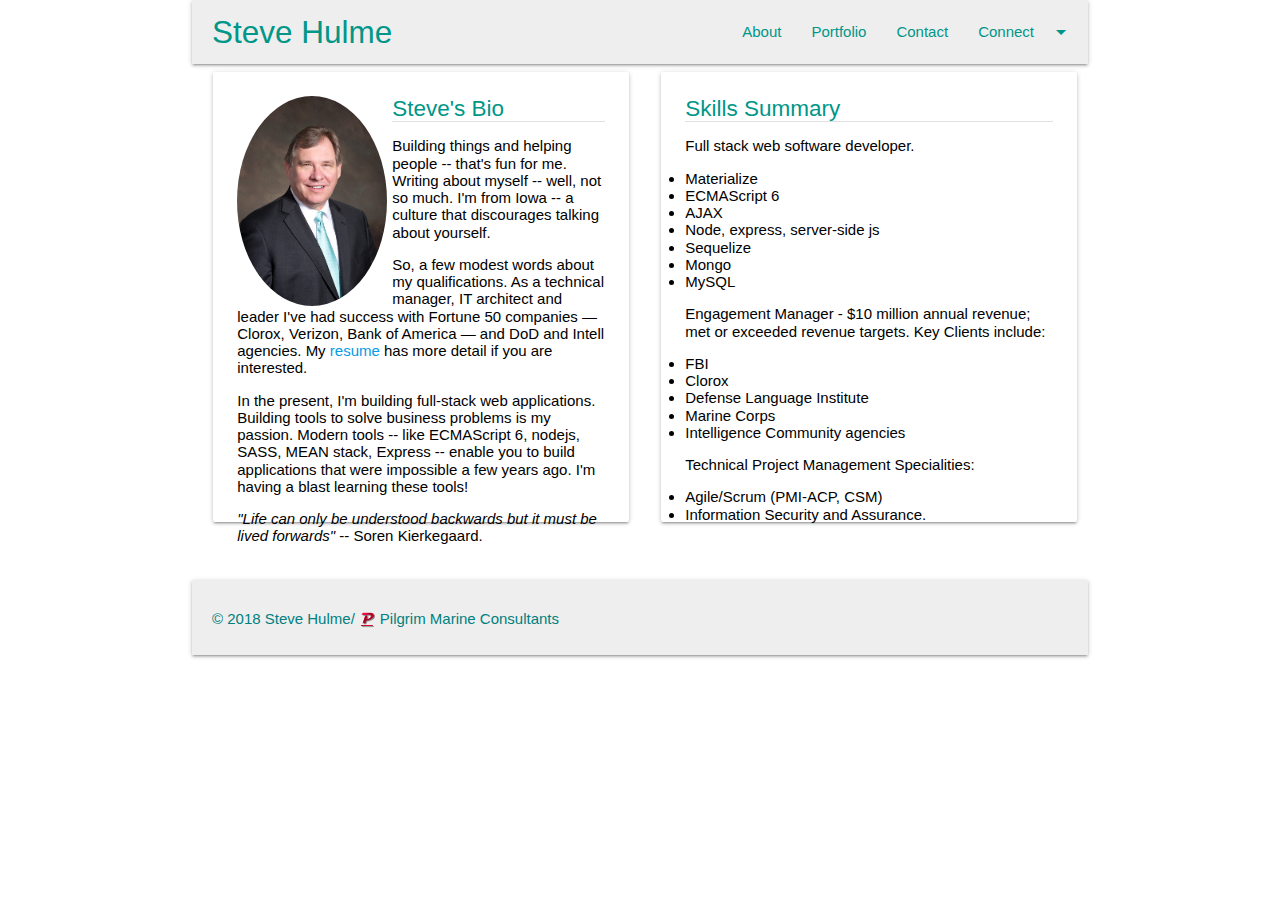
<file: index.html>
<!DOCTYPE html>
<html lang="en-us">

<head>

  <meta charset="UTF-8">
  

  <title>Steve Hulme's Portfolio</title>
  
 
  <!--Import Google Icon Font-->
  <link href="https://fonts.googleapis.com/icon?family=Material+Icons" rel="stylesheet"/>
  <!--Import local compilation of materialize.css (v 1.1.0-alpha.1)-->
  <link type="text/css" rel="stylesheet" href="css/materialize.css"  media="screen,projection"/>
  <!--Import SHH Portfolio css-->
  <link type="text/css" rel="stylesheet" href="css/shh-materialize.css"  media="screen,projection"/>

  <!--Let browser know website is optimized for mobile-->
  <meta name="viewport" content="width=device-width, initial-scale=1.0"/>

</head>

<body>

    <header> <!-- Portfolio Header  for SHH Materialize Portfolio-->
    <div class="container">
      <!-- Dropdown Structure for horizontal navbar menu-->
      <ul id="connectDropdown1" class="dropdown-content">
        <li><a href="https://github.com/shulme801" target="_blank"><img src="images/github_square-114px.png" alt="github_img" class="dropdownImg"><span class="dropdownTxt teal-text">GitHub</span></a></li>
        <li class="divider"></li>
        <li><a href="http://linkedin.com/in/shulme801" target="_blank"><img src="images/linkedin_square_color-114px.png" alt="linkedin_img" class="dropdownImg"><span class="dropdownTxt teal-text">LinkedIn</span></a></li>
        <li class="divider"></li>
        <li><a href="https://stackoverflow.com/users/7875249/stephen-hulme" target="_blank"><img src="images/stackoverflow-114px.png" alt="stack_overflow_image" class="dropdownImg"><span class="dropdownTxt teal-text">StackOverflow</span></a></li>
      </ul> <!-- End Dropdown Structure for the horizontal navbar menu -- see below for the Dropdown Trigger -->

      <!-- Dropdown Structure for sidenav menu on small screens -->
      <ul id="connectDropdown2" class="dropdown-content">
        <li><a href="https://github.com/shulme801" target="_blank"><img src="images/github_square-114px.png" alt="github_img" class="dropdownImg"><span class="dropdownTxt teal-text">GitHub</span></a></li>
        <li class="divider"></li>
        <li><a href="http://linkedin.com/in/shulme801" target="_blank"><img src="images/linkedin_square_color-114px.png" alt="linkedin_img" class="dropdownImg"><span class="dropdownTxt teal-text">LinkedIn</span></a></li>
        <li class="divider"></li>
        <li><a href="https://stackoverflow.com/users/7875249/stephen-hulme" target="_blank"><img src="images/stackoverflow-114px.png" alt="stack_overflow_image" class="dropdownImg"><span class="dropdownTxt teal-text">StackOverflow</span></a></li>
      </ul> <!-- End Dropdown Structure for sidenave menu on small screens -- see below for the Dropdown Trigger-->

      <nav class="grey lighten-3">
        <div class="nav-wrapper grey lighten-3">
          <span class="brand-logo teal-text">Steve Hulme</span>
          <a href="#" data-target="mobile-demo" class="sidenav-trigger button-collapse"><i class="material-icons medium teal lighten-1 left">menu</i></a>
          <ul class="right hide-on-med-and-down">
            <li><a href="#"><span class="teal-text">About</span></a></li>
            <li><a href="portfolio.html"><span class="teal-text">Portfolio</span></a></li>
            <li><a href="contact.html"><span class="teal-text">Contact</span></a></li>
            <!-- The Dropdown Trigger follows -->
            <li><a class="dropdown-trigger teal-text" href="#!" data-target="connectDropdown1">Connect<i class="material-icons right">arrow_drop_down
                  </i>
                 </a>
            </li>
          </ul>
          <ul class="sidenav" id="mobile-demo">
            <li><a href="#"><span class="teal-text">About</span></a></li>
            <li><a href="portfolio.html"><span class="teal-text">Portfolio</span></a></li>
            <li><a href="contact.html"><span class="teal-text">Contact</span></a></li>
            <!-- Dropdown Trigger -->
            <li><a class="dropdown-trigger teal-text" href="#!" data-target="connectDropdown2">Connect<i class="material-icons right">arrow_drop_down
                  </i>
                 </a>
            </li>
          </ul>
        </div>
      </nav>
    </div>
  </header>

  <div class="container" id="mainContent">
    <div class="row">
      <div class="col s12 m6">
        <div class="portfolio-card-panel white teal-text darken-3 z-depth-1"> <!-- Bio Card starts here -->
              <div class="row"> <!-- sub-row to hold the picture and the bio text in two separate columns -->
                <div class="col s12">
                  <img src="images/Hulme.jpg" class="responsive-img circle left portfolio-card-image" alt="Steve Hulme Photo" height="150px" width="150px" />
                  <span class="portfolio-card-title">Steve's Bio</span>
                  <li class="divider"></li>
                  <span class="portfolio-card-text"> 
                    <p>Building things and helping people -- that's fun for me. Writing about myself -- well, not so much. I'm from Iowa -- a culture that discourages talking about yourself.</p>
                    <p>So, a few modest words about my qualifications. As a technical manager, IT architect and leader I've had success with Fortune 50 companies — Clorox, Verizon, Bank of America — and DoD and Intell agencies. My <a href="Docs/S_Hulme_Resume_Current.pdf">resume</a> has more detail if you are interested. </p>
                    <p>In the present, I'm building full-stack web applications. Building tools to solve business problems is my passion. Modern tools -- like ECMAScript 6, nodejs, SASS, MEAN stack, Express -- enable you to build applications that were impossible a few years ago. I'm having a blast learning these tools!</p>
                    <p></p>
                    <p><em>"Life can only be understood backwards but it must be lived forwards"</em> -- Soren Kierkegaard.</p>
                  </span>
                </div>
              </div> <!-- End of sub-row inside the portfolio-card-panel -->


        </div>  <!-- End the Bio Card -->
      </div> <!-- End the div that contains the Bio Card -->
    
      <div class="col s12 m6"> <!-- Div to hold the Skills Summary Card -->
        <div class="portfolio-card-panel white teal-text darken-3 z-depth-1"> <!-- Skills Summary Card itself starts here -->
          <div class="row">
            <div class="col s12">
              <span class="portfolio-card-title">Skills Summary</span>
              <li class="divider"></li>
              <span class="portfolio-card-text">
                <p>Full stack web software developer.
                      <li>Materialize</li>
                      <li>ECMAScript 6</li>
                      <li>AJAX</li>
                      <li>Node, express, server-side js</li>
                      <li>Sequelize</li>
                      <li>Mongo</li>
                      <li>MySQL</li>
                </p>
                <p>Engagement Manager - $10 million annual revenue; met or exceeded revenue targets. Key Clients include:
                    <li>FBI</li>
                    <li>Clorox</li>
                    <li>Defense Language Institute</li>
                    <li>Marine Corps</li>
                    <li>Intelligence Community agencies</li>
                <p>Technical Project Management Specialities:
                  <li>Agile/Scrum (PMI-ACP, CSM)</li>
                  <li>Information Security and Assurance.</li>
                </p>
              </span>
            </div>
          </div> <!-- End of sub-row within Skills Summary Card itself -->
        </div> <!-- End of Skills Summary Card itself -->
      </div> <!-- End of the Div to hold the Skills Summary Card -->

    </div> <!-- End main row in the mainContent container -->
  </div> <!-- End of the mainContent container --> 
               

  <!-- This is the responsive footer -->
  <footer class="container shh-footer z-depth-1">
    <div class="nav-wrapper">
          <div class="shh-footer-copyright">
         
            <span> © 2018  Steve Hulme/<img src="images/Pilgrim_Logo_grey_background_tiny.png" class="shh-footer-image">Pilgrim Marine Consultants</span>
            
            
          </div>
    </div>
  </footer>
  
  <!-- jQuery CDN -->
  <script src="https://ajax.googleapis.com/ajax/libs/jquery/1.11.3/jquery.min.js"></script>

  <!-- Minified Materialize Javascript -->
  <script type="text/JavaScript" src="js/materialize.min.js"></script>

  <!-- Portfolio-specific Javascript -->
  <script type="text/JavaScript" src="js/portfolio.js"></script>

</body>

</html>
</file>
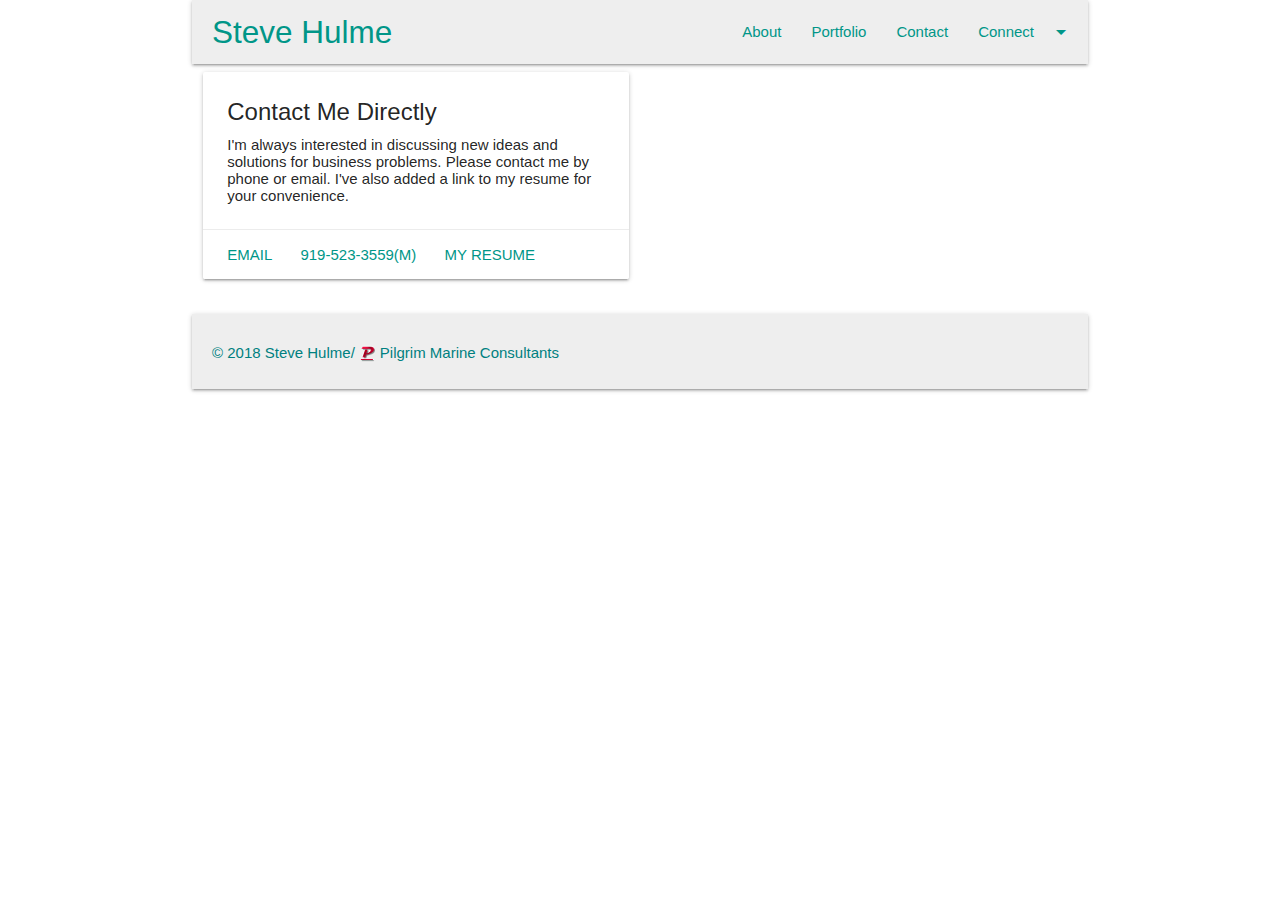
<file: contact.html>
<!DOCTYPE html>
<html lang="en-us">

<head>

  <meta charset="UTF-8">

  <title>Steve Hulme's Portfolio</title>
  
  <!--Import Google Icon Font-->
  <link href="https://fonts.googleapis.com/icon?family=Material+Icons" rel="stylesheet"/>
  <!--Import local compilation of materialize.css (v 1.1.0-alpha.1)-->
  <link type="text/css" rel="stylesheet" href="css/materialize.css"  media="screen,projection"/>
  <!--Import SHH Portfolio css-->
  <link type="text/css" rel="stylesheet" href="css/shh-materialize.css"  media="screen,projection"/>

  <!--Let browser know website is optimized for mobile-->
  <meta name="viewport" content="width=device-width, initial-scale=1.0"/>
  
</head>

<body>
  <header>
    <div class="container">
      <!-- Dropdown Structure for horizontal navbar menu-->
      <ul id="connectDropdown1" class="dropdown-content">
        <li><a href="https://github.com/shulme801" target="_blank"><img src="images/github_square-114px.png" alt="github_img" class="dropdownImg"><span class="dropdownTxt teal-text">GitHub</span></a></li>
        <li class="divider"></li>
        <li><a href="http://linkedin.com/in/shulme801" target="_blank"><img src="images/linkedin_square_color-114px.png" alt="linkedin_img" class="dropdownImg"><span class="dropdownTxt teal-text">LinkedIn</span></a></li>
        <li class="divider"></li>
        <li><a href="https://stackoverflow.com/users/7875249/stephen-hulme" target="_blank"><img src="images/stackoverflow-114px.png" alt="stack_overflow_image" class="dropdownImg"><span class="dropdownTxt teal-text">StackOverflow</span></a></li>
      </ul>
      <!-- Dropdown Structure for sidenav menu on small screens -->
      <ul id="connectDropdown2" class="dropdown-content">
        <li><a href="https://github.com/shulme801" target="_blank"><img src="images/github_square-114px.png" alt="github_img" class="dropdownImg"><span class="dropdownTxt teal-text">GitHub</span></a></li>
        <li class="divider"></li>
        <li><a href="http://linkedin.com/in/shulme801" target="_blank"><img src="images/linkedin_square_color-114px.png" alt="linkedin_img" class="dropdownImg"><span class="dropdownTxt teal-text">LinkedIn</span></a></li>
        <li class="divider"></li>
        <li><a href="https://stackoverflow.com/users/7875249/stephen-hulme" target="_blank"><img src="images/stackoverflow-114px.png" alt="stack_overflow_image" class="dropdownImg"><span class="dropdownTxt teal-text">StackOverflow</span></a></li>
      </ul>
      <nav class="grey lighten-3">
        <div class="nav-wrapper grey lighten-3">
          <span class="brand-logo teal-text">Steve Hulme</span>
          <a href="#" data-target="mobile-demo" class="sidenav-trigger button-collapse"><i class="material-icons medium teal lighten-1 left">menu</i></a>
          <ul class="right hide-on-med-and-down">
            <li><a href="index.html"><span class="teal-text">About</span></a></li>
            <li><a href="portfolio.html"><span class="teal-text">Portfolio</span></a></li>
            <li><a href="#"><span class="teal-text">Contact</span></a></li>
            <!-- Dropdown Trigger -->
            <li><a class="dropdown-trigger teal-text" href="#!" data-target="connectDropdown1">Connect<i class="material-icons right">arrow_drop_down
                  </i>
                 </a>
            </li>
          </ul>
          <ul class="sidenav" id="mobile-demo">
            <li><a href="index.html"><span class="teal-text">About</span></a></li>
            <li><a href="portfolio.html"><span class="teal-text">Portfolio</span></a></li>
            <li><a href="#"><span class="teal-text">Contact</span></a></li>
            <!-- Dropdown Trigger -->
            <li><a class="dropdown-trigger teal-text" href="#!" data-target="connectDropdown2">Connect<i class="material-icons right">arrow_drop_down
                  </i>
                 </a>
            </li>
          </ul>
          
        </div>
      </nav>
    </div>
  </header>

  <div class="container" id="mainContent">     

    <div class="row">
        <div class="col s12 m6">
          <div class="card">
            <div class="card-content">
              <span class="card-title">Contact Me Directly</span>
              <p>I'm always interested in discussing new ideas and solutions for business problems. Please contact me by phone or email. I've also added a link to my resume for your convenience.</p>
            </div>
            <div class="card-action">
              <a class="teal-text" href="mailto:shulme801@gmail.com">Email</a>
              <a class="teal-text" href="">919-523-3559(m)</a>
              <a class="teal-text" href="Docs/S_Hulme_Resume_Current.pdf">My Resume</a>
            </div>
          </div>
        </div>
      </div>
    </div> <!-- End of row -->

  </div> <!-- End Main Content Container -->
  
  <!-- This is the responsive footer -->
  <footer class="container shh-footer z-depth-1">
    <div class="nav-wrapper">
          <div class="shh-footer-copyright">
         
            <span> © 2018  Steve Hulme/<img src="images/Pilgrim_Logo_grey_background_tiny.png" class="shh-footer-image">Pilgrim Marine Consultants</span>
            
            
          </div>
    </div>
  </footer>

  <!-- jQuery CDN -->
  <script src="https://ajax.googleapis.com/ajax/libs/jquery/1.11.3/jquery.min.js"></script>

  <!-- Minified Materialize Javascript -->
  <script type="text/JavaScript" src="js/materialize.min.js"></script>

  <!-- Portfolio-specific Javascript -->
  <script type="text/JavaScript" src="js/portfolio.js"></script>
  
</body>

</html>
</file>
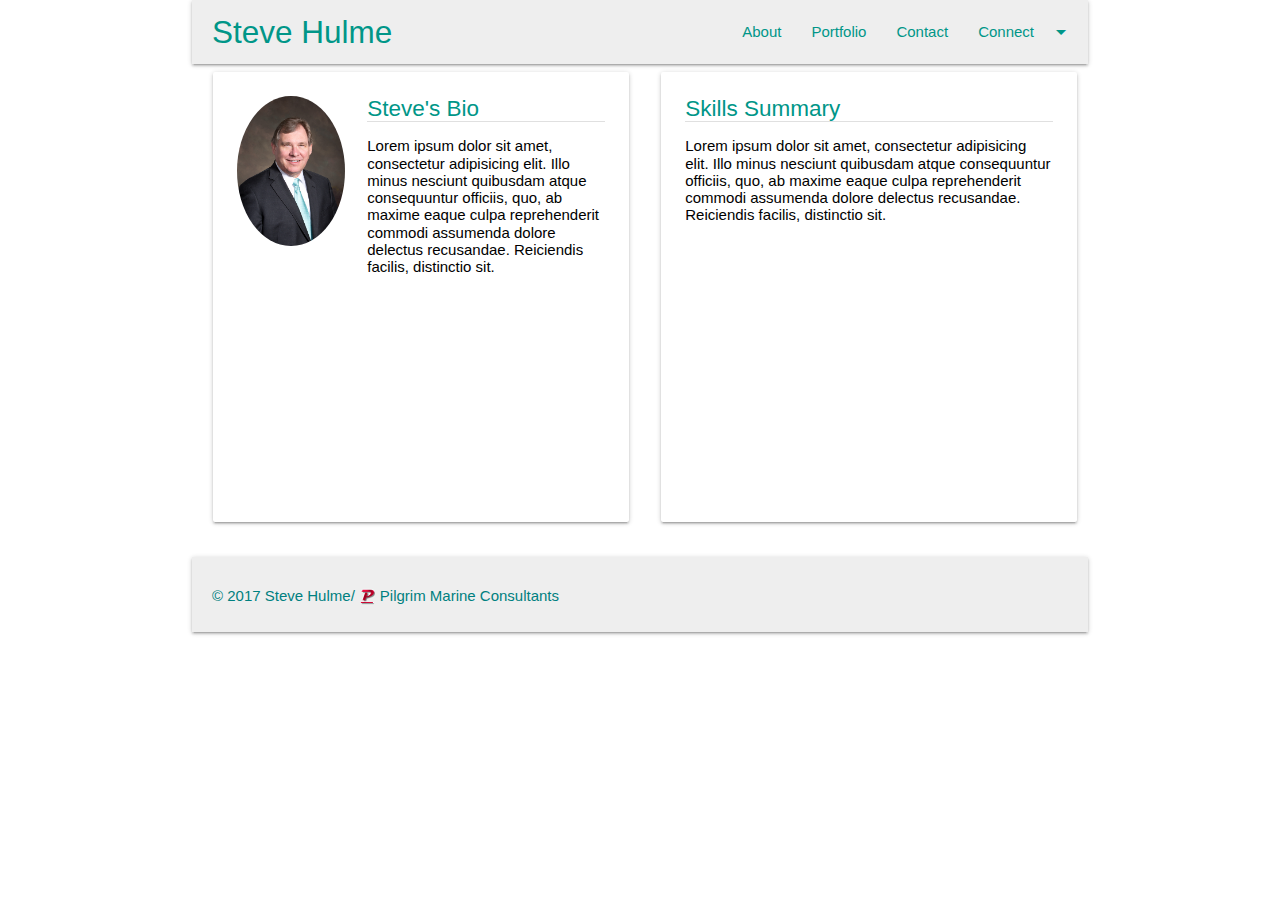
<file: index-nowrap.html>
<!DOCTYPE html>
<html lang="en-us">

<head>

  <meta charset="UTF-8">
  

  <title>Steve Hulme's Portfolio</title>
  
 
  <!--Import Google Icon Font-->
  <link href="https://fonts.googleapis.com/icon?family=Material+Icons" rel="stylesheet"/>
  <!--Import local compilation of materialize.css (v 1.1.0-alpha.1)-->
  <link type="text/css" rel="stylesheet" href="css/materialize.css"  media="screen,projection"/>
  <!--Import SHH Portfolio css-->
  <link type="text/css" rel="stylesheet" href="css/shh-materialize.css"  media="screen,projection"/>

  <!--Let browser know website is optimized for mobile-->
  <meta name="viewport" content="width=device-width, initial-scale=1.0"/>

</head>

<body>

    <header> <!-- Portfolio Header  for SHH Materialize Portfolio-->
    <div class="container">
      <!-- Dropdown Structure for horizontal navbar menu-->
      <ul id="connectDropdown1" class="dropdown-content">
        <li><a href="https://github.com/shulme801" target="_blank"><img src="images/github_square-114px.png" alt="github_img" class="dropdownImg"><span class="dropdownTxt teal-text">GitHub</span></a></li>
        <li class="divider"></li>
        <li><a href="http://linkedin.com/in/shulme801" target="_blank"><img src="images/linkedin_square_color-114px.png" alt="linkedin_img" class="dropdownImg"><span class="dropdownTxt teal-text">LinkedIn</span></a></li>
        <li class="divider"></li>
        <li><a href="https://stackoverflow.com/users/7875249/stephen-hulme" target="_blank"><img src="images/stackoverflow-114px.png" alt="stack_overflow_image" class="dropdownImg"><span class="dropdownTxt teal-text">StackOverflow</span></a></li>
      </ul> <!-- End Dropdown Structure for the horizontal navbar menu -- see below for the Dropdown Trigger -->

      <!-- Dropdown Structure for sidenav menu on small screens -->
      <ul id="connectDropdown2" class="dropdown-content">
        <li><a href="https://github.com/shulme801" target="_blank"><img src="images/github_square-114px.png" alt="github_img" class="dropdownImg"><span class="dropdownTxt teal-text">GitHub</span></a></li>
        <li class="divider"></li>
        <li><a href="http://linkedin.com/in/shulme801" target="_blank"><img src="images/linkedin_square_color-114px.png" alt="linkedin_img" class="dropdownImg"><span class="dropdownTxt teal-text">LinkedIn</span></a></li>
        <li class="divider"></li>
        <li><a href="https://stackoverflow.com/users/7875249/stephen-hulme" target="_blank"><img src="images/stackoverflow-114px.png" alt="stack_overflow_image" class="dropdownImg"><span class="dropdownTxt teal-text">StackOverflow</span></a></li>
      </ul> <!-- End Dropdown Structure for sidenave menu on small screens -- see below for the Dropdown Trigger-->

      <nav class="grey lighten-3">
        <div class="nav-wrapper grey lighten-3">
          <span class="brand-logo teal-text">Steve Hulme</span>
          <a href="#" data-target="mobile-demo" class="sidenav-trigger button-collapse"><i class="material-icons medium teal lighten-1 left">menu</i></a>
          <ul class="right hide-on-med-and-down">
            <li><a href="#"><span class="teal-text">About</span></a></li>
            <li><a href="portfolio.html"><span class="teal-text">Portfolio</span></a></li>
            <li><a href="contact.html"><span class="teal-text">Contact</span></a></li>
            <!-- The Dropdown Trigger follows -->
            <li><a class="dropdown-trigger teal-text" href="#!" data-target="connectDropdown1">Connect<i class="material-icons right">arrow_drop_down
                  </i>
                 </a>
            </li>
          </ul>
          <ul class="sidenav" id="mobile-demo">
            <li><a href="#"><span class="teal-text">About</span></a></li>
            <li><a href="portfolio.html"><span class="teal-text">Portfolio</span></a></li>
            <li><a href="contact.html"><span class="teal-text">Contact</span></a></li>
            <!-- Dropdown Trigger -->
            <li><a class="dropdown-trigger teal-text" href="#!" data-target="connectDropdown2">Connect<i class="material-icons right">arrow_drop_down
                  </i>
                 </a>
            </li>
          </ul>
        </div>
      </nav>
    </div>
  </header>

  <div class="container" id="mainContent">
    <div class="row">
      <div class="col s12 m6">
        <div class="portfolio-card-panel white teal-text darken-3 z-depth-1"> <!-- Bio Card starts here -->
      
              <div class="row"> <!-- sub-row to hold the picture and the bio text in two separate columns -->
                <div class="col s4">
                  <img src="images/Hulme.jpg" class="responsive-img circle" alt="Steve Hulme Photo" height="150px" width="150px" />
                </div> <!-- end first col (containing the image of Steve Hulme) in the Bio card -->
                <div class="col s8">
                  <span class="portfolio-card-title">Steve's Bio</span>
                  <li class="divider"></li>
                  <span class="portfolio-card-text"> 
                    <p>Lorem ipsum dolor sit amet, consectetur adipisicing elit. Illo minus nesciunt quibusdam atque consequuntur officiis, quo, ab maxime eaque culpa reprehenderit commodi assumenda dolore delectus recusandae. Reiciendis facilis, distinctio sit.</p>
                  </span>
                </div>
              </div> <!-- End of sub-row inside the portfolio-card-panel -->


        </div>  <!-- End the Bio Card -->
      </div> <!-- End the div that contains the Bio Card -->
    
      <div class="col s12 m6"> <!-- Div to hold the Skills Summary Card -->
        <div class="portfolio-card-panel white teal-text darken-3 z-depth-1"> <!-- Skills Summary Card itself starts here -->
          <div class="row">
            <div class="col s12">
              <span class="portfolio-card-title">Skills Summary</span>
              <li class="divider"></li>
              <span class="portfolio-card-text">
                <p>Lorem ipsum dolor sit amet, consectetur adipisicing elit. Illo minus nesciunt quibusdam atque consequuntur officiis, quo, ab maxime eaque culpa reprehenderit commodi assumenda dolore delectus recusandae. Reiciendis facilis, distinctio sit.</p>
              </span>
            </div>
          </div> <!-- End of sub-row within Skills Summary Card itself -->
        </div> <!-- End of Skills Summary Card itself -->
      </div> <!-- End of the Div to hold the Skills Summary Card -->

    </div> <!-- End main row in the mainContent container -->
  </div> <!-- End of the mainContent container --> 
               

  <!-- This is the responsive footer -->
  <footer class="container shh-footer z-depth-1">
    <div class="nav-wrapper">
          <div class="shh-footer-copyright">
         
            <span> © 2017  Steve Hulme/<img src="images/Pilgrim_Logo_grey_background_tiny.png" class="shh-footer-image">Pilgrim Marine Consultants</span>
            
            
          </div>
    </div>
  </footer>
  
  <!-- jQuery CDN -->
  <script src="https://ajax.googleapis.com/ajax/libs/jquery/1.11.3/jquery.min.js"></script>

  <!-- Minified Materialize Javascript -->
  <script type="text/JavaScript" src="js/materialize.min.js"></script>

  <!-- Portfolio-specific Javascript -->
  <script type="text/JavaScript" src="js/portfolio.js"></script>

</body>

</html>
</file>
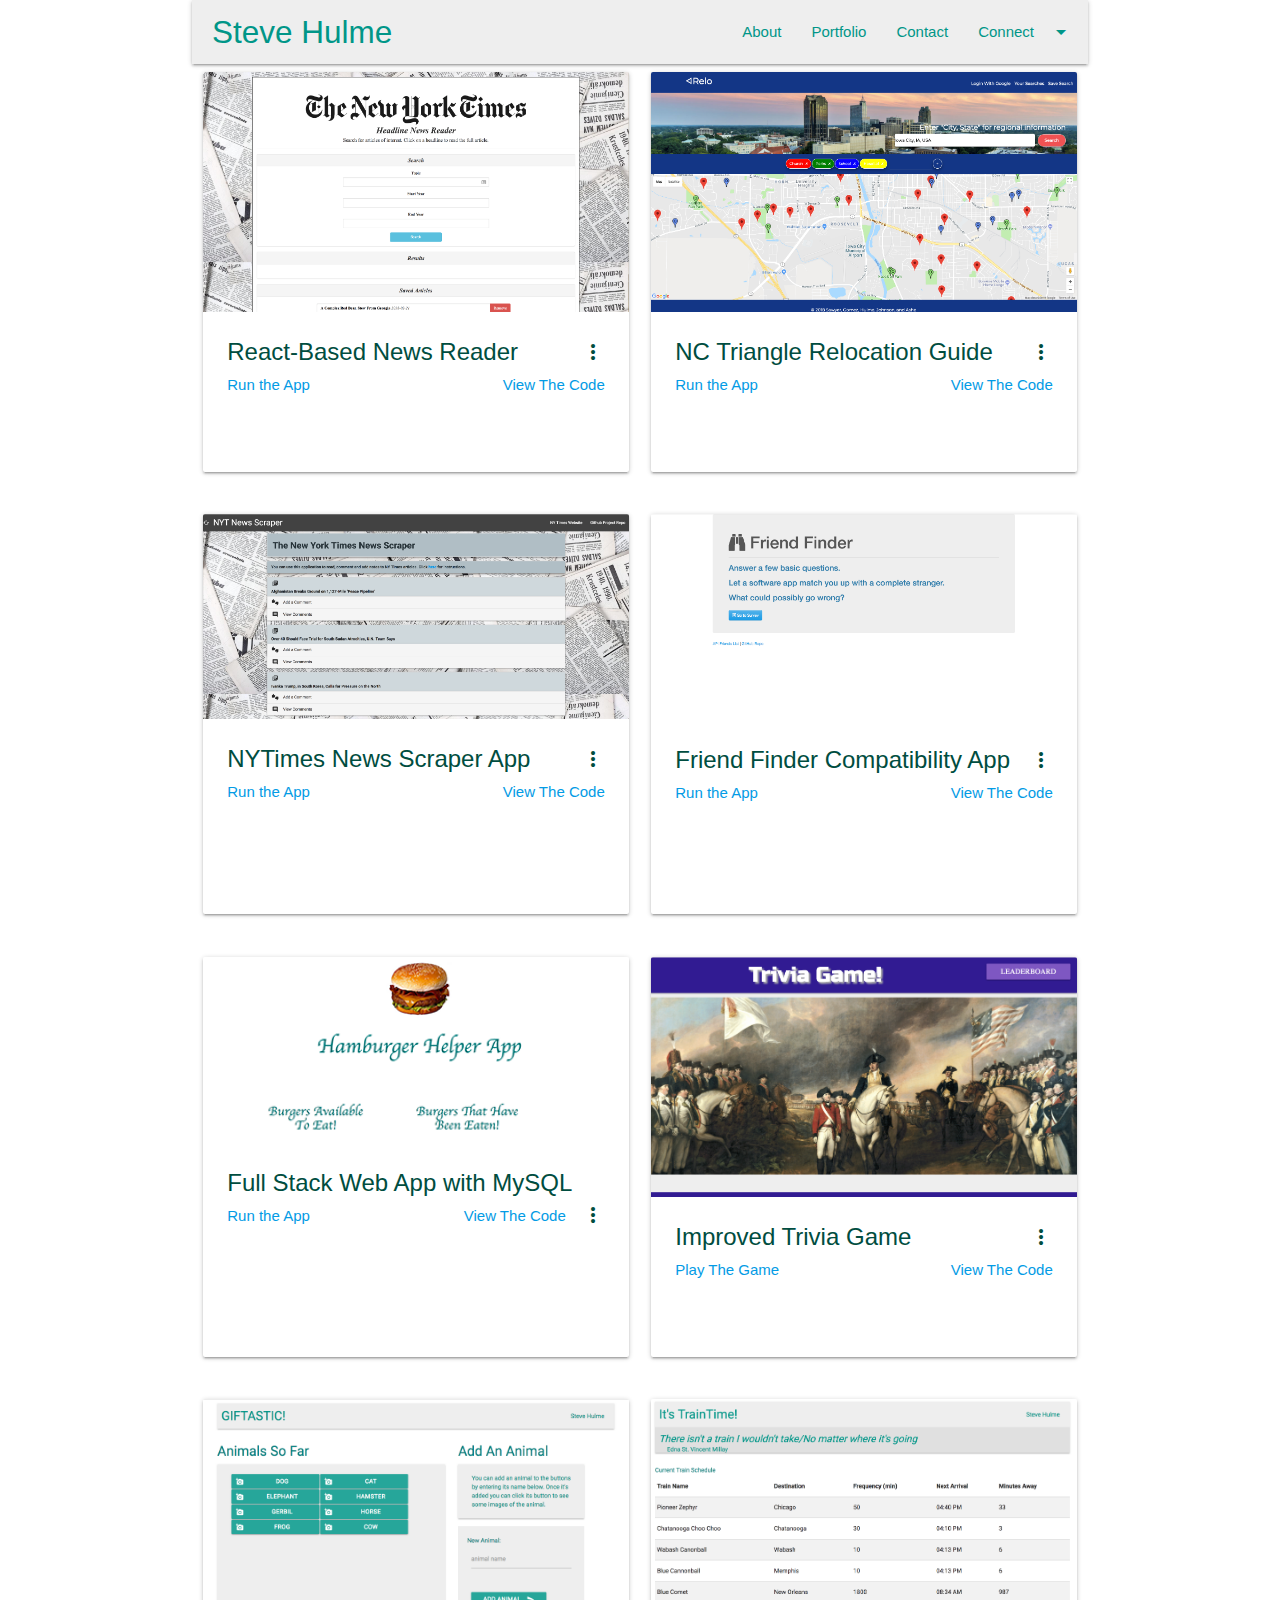
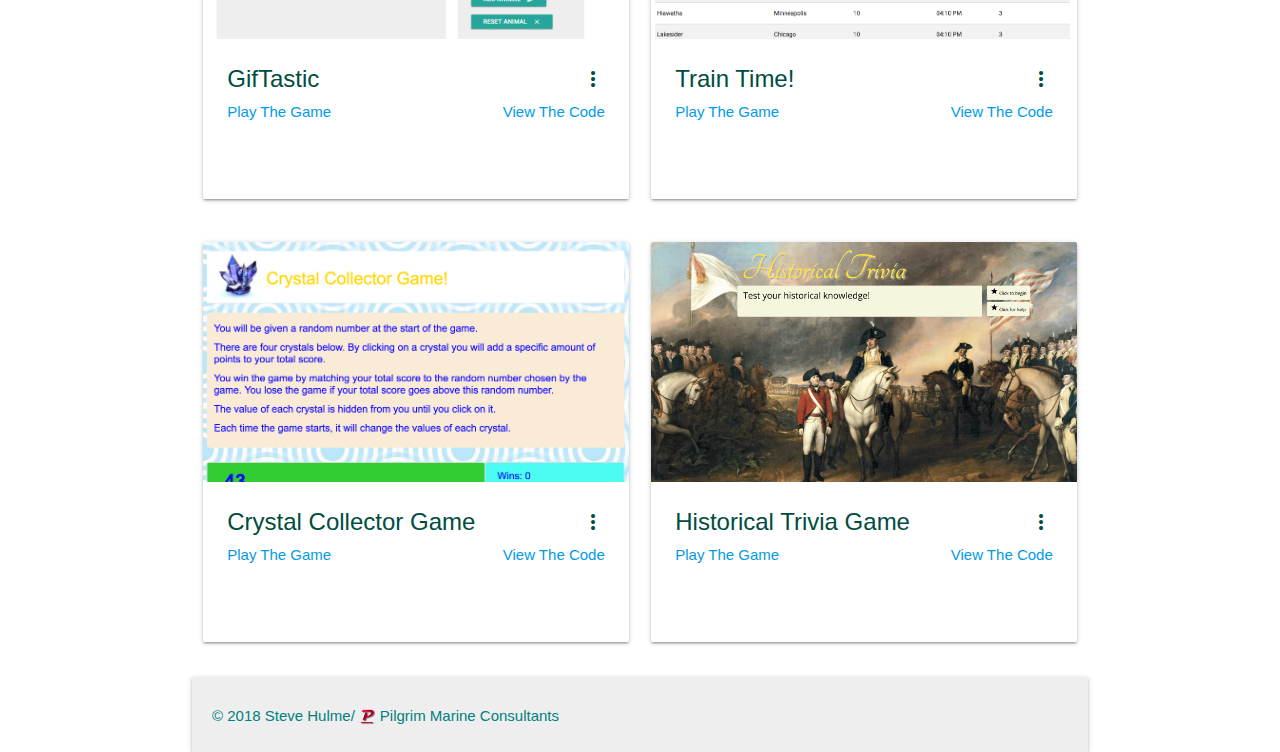
<file: portfolio.html>
<!DOCTYPE html>
<html lang="en-us">

<head>
  <meta charset="UTF-8">

  <title>Steve Hulme's Portfolio</title>
  
  <!--Import Google Icon Font-->
  <link href="https://fonts.googleapis.com/icon?family=Material+Icons" rel="stylesheet"/>
  <!--Import local compilation of materialize.css (v 1.1.0-alpha.1)-->
  <link type="text/css" rel="stylesheet" href="css/materialize.css"  media="screen,projection"/>
  <!--Import SHH Portfolio css-->
  <link type="text/css" rel="stylesheet" href="css/shh-materialize.css"  media="screen,projection"/>

  <!--Let browser know website is optimized for mobile-->
  <meta name="viewport" content="width=device-width, initial-scale=1.0"/>
  

</head>

<body>
  
  <header>
    <div class="container">
      <!-- Dropdown Structure for horizontal navbar menu-->
      <ul id="connectDropdown1" class="dropdown-content">
        <li><a href="https://github.com/shulme801" target="_blank"><img src="images/github_square-114px.png" alt="github_img" class="dropdownImg"><span class="dropdownTxt teal-text">GitHub</span></a></li>
        <li class="divider"></li>
        <li><a href="http://linkedin.com/in/shulme801" target="_blank"><img src="images/linkedin_square_color-114px.png" alt="linkedin_img" class="dropdownImg"><span class="dropdownTxt teal-text">LinkedIn</span></a></li>
        <li class="divider"></li>
        <li><a href="https://stackoverflow.com/users/7875249/stephen-hulme" target="_blank"><img src="images/stackoverflow-114px.png" alt="stack_overflow_image" class="dropdownImg"><span class="dropdownTxt teal-text">StackOverflow</span></a></li>
      </ul>
      <!-- Dropdown Structure for sidenav menu on small screens -->
      <ul id="connectDropdown2" class="dropdown-content">
        <li><a href="https://github.com/shulme801" target="_blank"><img src="images/github_square-114px.png" alt="github_img" class="dropdownImg"><span class="dropdownTxt teal-text">GitHub</span></a></li>
        <li class="divider"></li>
        <li><a href="http://linkedin.com/in/shulme801" target="_blank"><img src="images/linkedin_square_color-114px.png" alt="linkedin_img" class="dropdownImg"><span class="dropdownTxt teal-text">LinkedIn</span></a></li>
        <li class="divider"></li>
        <li><a href="https://stackoverflow.com/users/7875249/stephen-hulme" target="_blank"><img src="images/stackoverflow-114px.png" alt="stack_overflow_image" class="dropdownImg"><span class="dropdownTxt teal-text">StackOverflow</span></a></li>
      </ul>
      <nav class="grey lighten-3">
        <div class="nav-wrapper grey lighten-3">
          <span class="brand-logo teal-text">Steve Hulme</span>
          <a href="#" data-target="mobile-demo" class="sidenav-trigger button-collapse"><i class="material-icons medium teal lighten-1 left">menu</i></a>
          <ul class="right hide-on-med-and-down">
            <li><a href="index.html"><span class="teal-text">About</span></a></li>
            <li><a href="#"><span class="teal-text">Portfolio</span></a></li>
            <li><a href="contact.html"><span class="teal-text">Contact</span></a></li>
            <!-- Dropdown Trigger -->
            <li><a class="dropdown-trigger teal-text" href="#!" data-target="connectDropdown1">Connect<i class="material-icons right">arrow_drop_down
                  </i>
                 </a>
            </li>
          </ul>
          <ul class="sidenav" id="mobile-demo">
            <li><a href="index.html"><span class="teal-text">About</span></a></li>
            <li><a href="#"><span class="teal-text">Portfolio</span></a></li>
            <li><a href="contact.html"><span class="teal-text">Contact</span></a></li>
            <!-- Dropdown Trigger -->
            <li><a class="dropdown-trigger teal-text" href="#!" data-target="connectDropdown2">Connect<i class="material-icons right">arrow_drop_down
                  </i>
                </a>
            </li>
          </ul>
          
        </div>
      </nav>
    </div>
  </header>

<div class="container"> <!-- Here's the start of the main content container -->
<div class="row">
  <!-- Row 1 -->
  <div class="col s12 m6">
    <!--Col 1 Row 1 -->
    <div class="card medium">
      <div class="card-image waves-effect waves-block waves-light">
        <img class="activator img-responsive" src="images/React-Reader.png">
      </div>
      <div class="card-content">
        <span class="card-title activator teal-text text-darken-4">React-Based News Reader
          <i class="material-icons right">more_vert</i>
        </span>
        <p class="left">
          <a href="https://react-news-reader.herokuapp.com/" target="_blank">Run the App</a>
        </p>
        <p class="right">
          <a href="https://github.com/shulme801/React-News-Reader" target="_blank">View The Code</a>
        </p>
      </div>
      <div class="card-reveal">
        <span class="card-title teal-text text-darken-4">React-Based News Reader
          <i class="material-icons right">close</i>
        </span>
        <p>This JavaScript application is a single page, full stack web app that uses react.js to query and display articles based on user searches. It uses Node, 
          Express and MongoDB to save, retrieve, and delete articles.
          Technologies employed:
          <ul>
            <li>react</li>
            <li>axios</li>
            <li>express</li>
            <li>nodejs</li>
            <li>mongoose</li>
            <li>mongo</li>
          </ul>
          <p>The Search implementation allows the user to specify a subject as well as a date range (in years). The search is full-text.
            For example, a search for 
            <ul>
              <li>Topic: Hulme</li>
              <li>Start Year: 1990</li>
              <li>End Year: 2018</li
            </ul>
            <p>
            will return articles in the date range that contain the word “Hulme” (a district in the city of Manchester, UK). </p>
            <p>The user is able to click on the headline returned — the full text of the article will open in a separate window.</p> 
            <p>The NYT Article Search API is used to retrieve headlines (New York Times Article Search API).</p> 
            <p>Users can delete saved articles as well.</p>

            <p>Steve Hulme is the author of this application.</p>
      </div>
    </div>
  </div>
  <!--End Col 1 Row 1 -->
  <div class="col s12 m6">
    <!-- Col 2 Row 1-->
    <div class="card medium">
      <div class="card-image waves-effect waves-block waves-light">
        <img class="activator img-responsive" src="images/Triangle-Relo.png">
      </div>
      <div class="card-content">
        <span class="card-title activator teal-text text-darken-4">NC Triangle Relocation Guide
          <i class="material-icons right">more_vert</i>
        </span>
        <p class="left">
          <a href="http://project3-triangle.herokuapp.com/" target="_blank">Run the App</a>
        </p>
        <p class="right">
          <a href="https://github.com/shulme801/relo-guide" target="_blank">View The Code</a>
        </p>
      </div>
      <div class="card-reveal">
        <span class="card-title teal-text text-darken-4">NC Triangle Relocation Guide
          <i class="material-icons right">close</i>
        </span>
        <p>Our app will let user enter a Triangle zip code, price range, the number of bedrooms/bathrooms and type of property (single
        family or condo). It then lets the user select from a menu lifestyle amenities (churches, schools, grocery stores, restaurants)
        they are interested in.
        <p>
          <b>Technologies Used</b>
          <ul>
            <li>react</li>
            <li>axios</li>
            <li>express</li>
            <li>nodejs</li>
            <li>mongoose</li>
            <li>mongo</li>
            <li>Google Places</li>
            <li>Zillow API</li>
          </ul>
        </p>
        <p>Authors: Steve Hulme, Logan Sawyer, Joshua Gomez, Michael Ashe. Idea from Steve Hulme</p>
      </div>
    </div>
  </div>
  <!-End Col 2 Row 1--->

</div>
<!-- End Row 1 -->

<div class="row"> <!-- Row 2 -->
      <div class="col s12 m6"> <!--Col 1 Row 2 -->
      <div class="card medium">
        <div class="card-image waves-effect waves-block waves-light">
          <img class="activator img-responsive" src="images/NYT-Scraper.png">
        </div>
        <div class="card-content">
          <span class="card-title activator teal-text text-darken-4">NYTimes News Scraper App<i class="material-icons right">more_vert</i></span>
          <p class="left"><a href="https://mongo-news-shulme801.herokuapp.com/" target="_blank">Run the App</a></p>
          <p class="right"><a href="https://github.com/shulme801/NYTimes_Scraper" target="_blank">View The Code</a></p>
        </div>
        <div class="card-reveal">
              <span class="card-title teal-text text-darken-4">NY Times News Scraper App<i class="material-icons right">close</i></span>
                <p>This application is a single page, full stack web app that scrapes and displays all stories from www.nytimes.com/section/world. Technologies employed:
                  <ul>
                    <li>express</li>
                    <li>handlebars</li>
                    <li>cheerio</li>
                    <li>nodejs</li>
                    <li>mongoose</li>
                    <li>mongo</li>
                  </ul>
                <p>Users are presented with a series of article headlines. Clicking on the headline will give the user access to a summary of the article, and a link to display the entire article in a new tab. Users can comment on each article, and display all comments that have been made.
                <p>Steve Hulme is the author of this application.</p>
        </div>
       </div>
     </div> <!--End Col 1 Row 2 -->
     <div class="col s12 m6"> <!-- Col 2 Row 2-->
      <div class="card medium">
        <div class="card-image waves-effect waves-block waves-light">
          <img class="activator img-responsive" src="images/FF-app.png">
        </div>
        <div class="card-content">
          <span class="card-title activator teal-text text-darken-4">Friend Finder Compatibility App<i class="material-icons right">more_vert</i></span>
          <p class="left"><a href="https://ff-shulme801.herokuapp.com/">Run the App</a></p>
          <p class="right"><a href="https://github.com/shulme801/FriendFinder" target="_blank">View The Code</a></p>
        </div>
        <div class="card-reveal">
              <span class="card-title teal-text text-darken-4">Friend Finder<i class="material-icons right">close</i></span>
                <p>This app is a compatibility evaluator in which the user answers 10 questions designed to evaluate 10 aspects of her/his personality. User will answer each question with a numeric response from 1 (Strongly Disagree) to 5 (Strongly Agree).</p>
                <p>The user’s answers to each question are compared with the answers for several representative (and fictitious) individuals. The individual whose answers have the least amount of difference from those of the user is chosen as a match.</p>
                <p>The “match” is displayed in a modal pop up. The user’s data is pushed into the data structure that holds the “friends” information. There is a link at the bottom of the home page that will display, in JSON, the current contents of friends.js.</p> 
                <p>
                <b>Technologies Used</b>
                <ul>
                  <li>
                    nodejs
                  </li>
                  <li>
                    npm packages, including body-parser and express
                  </li>
                  <li>
                    Heroku
                  </li>
                </ul>
            </p>
            <p>Steve Hulme is the author of this application.</p>
          </div>
      </div>
    </div> <!-End Col 2 Row 2--->
    
    </div> <!-- End Row 2 -->


    <div class="row"> <!-- Row 3 -->
      <div class="col s12 m6"> <!--Col 1 Row 3 -->
      <div class="card medium">
        <div class="card-image waves-effect waves-block waves-light">
          <img class="activator img-responsive" src="images/hamburger-helper-sm.png">
        </div>
        <div class="card-content">
          <span class="card-title activator teal-text text-darken-4">Full Stack Web App with MySQL<i class="material-icons right">more_vert</i></span>
          <p class="left"><a href="https://burgers-hulme.herokuapp.com/" target="_blank">Run the App</a></p>
          <p class="right"><a href="https://github.com/shulme801/burger" target="_blank">View The Code</a></p>
        </div>
        <div class="card-reveal">
              <span class="card-title teal-text text-darken-4">Hamburger Helper App<i class="material-icons right">close</i></span>
                <p>This application is a single page, full stack web app, in which a menu of available hamburgers is presented.</p>
                <p>User can eat  any of the burgers on the menu in the “Burgers Available To Eat” section. “Eating” is accomplished by clicking the “Devour It!” button below the burger’s name.  When a burger has been eaten, it is moved to the “Burgers That Have Been Eaten” list.</p>
                <p>The user is also able to Add A Burger. To do this, the user simply types in a free-form text description in the “Add A Burger” section of the App.  The new burger will then appear in the “Burgers Available To Eat” section.  The user may then “eat” this new burger.</p>
                <p>Steve Hulme is the author of this game.</p>
        </div>
       </div>
     </div> <!--End Col 1 Row 3-->
     <div class="col s12 m6"> <!-- Col 2 Row 3-->
			<div class="card medium">
				<div class="card-image waves-effect waves-block waves-light">
					<img class="activator img-responsive" src="images/NewTrivia.png">
				</div>
				<div class="card-content">
					<span class="card-title activator teal-text text-darken-4">Improved Trivia Game<i class="material-icons right">more_vert</i></span>
					<p class="left"><a href="https://triviabouncyhousemaster.github.io/trivia-bouncy-house-game/index.html" target="_blank">Play The Game</a></p>
					<p class="right"><a href="https://github.com/TriviaBouncyHouseMaster/trivia-bouncy-house-game" target="_blank">View The Code</a></p>
				</div>
				<div class="card-reveal">
      				<span class="card-title teal-text text-darken-4">Multi-user Trivia Game<i class="material-icons right">close</i></span>
      					<p>
							This project extends the Trivia Game to a competitive multiplayer game that offers a choice of categories and difficulty levels. Player names and scores will be held in persistent storage and displayed as a leader board which will display user names and high scores.
						</p>
						<p>
							Scoring is based on the number of right answers selected per round. Later development will extend the score calculation to include factors like the difficulty of questions and time taken to answer questions.
						<p>
							When the number of questions reaches the game limit (currently set to 10), the user will be prompted to enter in his/her initials at that point the users current game score will be posted to the leaderboards and displayed alongside the entered initial.
						</p>
							Users will play against the machine. However, the leader board will provide the competitive element, as users try to rack up the highest score.
						<p>
							<b>APIs Used</b>
						</p>
						<ul>
							<li>-- OpenTDB -- open trivia database. Over 3,000 verified trivia questions and answers in ~20 categories.</li>

							<li>-- pixabay.com/api. A RESTful API interface for searching and retrieving free images and videos released on Pixabay under Creative Commons CC0</li>
							<li>-- Database Storage Persistent Storage -- Firebase</li>
						</ul>
						<p>
							<b>Authors</b>
						</p>
						<ul>
							<li>-- Steve Hulme, Javascript, APIs and game logic.</li>
							<li>-- Emmanuel Mosqueda, UI redesign.</li>
							<li>-- Jamal Patterson, Pixabay interface and game logic.</li>
							<li>-- John Carroll, Firebase and Leaderboard.</li>
						</ul>
						
    			</div>
			</div>
		</div> <!-End Col 2 Row 3--->
		
    </div> <!-- End Row 3 -->

    <div class="row"> <!-- Row 4 -->
      <div class="col s12 m6"> <!-- Col 1 Row 4-->
      <div class="card medium">
        <div class="card-image waves-effect waves-block waves-light">
          <img class="activator img-responsive" src="images/GifTastic.png">
        </div>
        <div class="card-content">
          <span class="card-title activator teal-text text-darken-4">GifTastic<i class="material-icons right">more_vert</i></span>
          <p class="left"><a href="https://shulme801.github.io/GifTastic/" target="_blank">Play The Game</a></p>
          <p class="right"><a href="https://github.com/shulme801/GifTastic" target="_blank">View The Code</a></p>
        </div>
        <div class="card-reveal">
          <span class="card-title teal-text text-darken-4">GIF Retrieval, Display, Animate<i class="material-icons right">close</i></span>
                <p>This is an application that pulls random gif images related to a set of animals from the GIPHY API.
                </p>
                <p> On initial page load, the app will dynamically build and append a button for each of the default animals. When clicked, up to 5 images of the specified animal are displayed dynamically.
                </p>
                <p>
                  The images are initially still. When an image is clicked, the gif will animate.
                </p>
                <p>
                  The user can add animal buttons to the array by entering the information in the form. The application will inform the user should no images be available for her/his chosen animal.
                </p>
                <p>
                  Technologies featured are AJAX and JSON.
                </p>
                <p>Steve Hulme is the author of this game.</p>
              
        </div>
      </div>
    </div> <!-End Col 1 Row 4--->
    <div class="col s12 m6"> <!-- Col 2 Row 4-->
      <div class="card medium">
        <div class="card-image waves-effect waves-block waves-light">
          <img class="activator img-responsive" src="images/TrainTime.png">
        </div>
        <div class="card-content">
          <span class="card-title activator teal-text text-darken-4">Train Time!<i class="material-icons right">more_vert</i></span>
          <p class="left"><a href="https://shulme801.github.io/TrainTime/" target="_blank">Play The Game</a></p>
          <p class="right"><a href="https://github.com/shulme801/TrainTime" target="_blank">View The Code</a></p>
        </div>
        <div class="card-reveal">
          <span class="card-title teal-text text-darken-4">Multi-User Train Timetable App<i class="material-icons right">close</i></span>
                <p>
                This is a train timetable app. When adding trains via the application, administrators will submit the following:
                  <ul>
                    <li>-- Train Name</li>
                    <li>-- Destination</li>
                    <li>-- First Train Time -- in military time</li>
                    <li>-- Frequency -- in minutes</li>
                  </ul>
                </p>
                <p>
                The app will calculate, store and display this information. The app calculates when the next train will arrive; relative to the current time. Users from many different machines can view same train times.
              </p>
              <p>
                The User Interface is coded with the Materialize framework; moment.js is used for time calculations.
              </p>
              <p>Steve Hulme is the author of this application.</p>
              
        </div>
       </div>
     </div> <!--End Col 2 Row 4-->
    </div> <!-- End Row 4 -->

    <div class="row"> <!-- Row 5 -->
      <div class="col s12 m6"> <!-- Col 1 Row 5-->
      <div class="card medium">
        <div class="card-image waves-effect waves-block waves-light">
          <img class="activator img-responsive" src="images/CrystalCollector.png">
        </div>
        <div class="card-content">
          <span class="card-title activator teal-text text-darken-4">Crystal Collector Game<i class="material-icons right">more_vert</i></span>
          <p class="left"><a href="https://shulme801.github.io/crystal-collector-game/" target="_blank">Play The Game</a></p>
          <p class="right"><a href="https://github.com/shulme801/crystal-collector-game" target="_blank">View The Code</a></p>
        </div>
        <div class="card-reveal">
          <span class="card-title teal-text text-darken-4">Crystal Collector Game<i class="material-icons right">close</i></span>
                <p>
                  <u>The Basics</u>
                </p>
                <p>
                  There will be four crystals displayed as buttons on the page. The player will be shown a random number at the start of the game.
                </p>
                <p>
                  When the player clicks on a crystal, it will add a specific amount of points to the player's total score.
                  The game will hide this amount until the player clicks a crystal.
                  Each time a player clicks one of the crystals the game will update the player's score.
                </p>
                <p>
                <p><u>Winning/Losing</u>
                  <ul>
                    <li>-- The player wins if the player's total score matches the random number from the beginning of the game.</li>
                    <li>-- The player loses if the score goes exceeds the random number.</li>
                    <li>-- The game restarts whenever the player wins or loses.</li>
                  </ul>
                <p><u>Restart Processing</u>
                </p>
                <p>When the game restarts:</p>
                <ul>
                  <li>-- The player will see a new random number.</li>
                  <li>-- The crystals will have four new hidden values.</li>
                  <li>-- The user's score (and score counter) will reset to zero.</li>
                  <li>-- The app will show the number of games the player wins and loses.</li>
                </ul>
                <p>Steve Hulme is the author of this game.</p>
        </div>
      </div>
    </div> <!-End Col 1 Row 5--->
    <div class="col s12 m6"> <!-- Col 2 Row 5-->
      <div class="card medium">
        <div class="card-image waves-effect waves-block waves-light">
          <img class="activator img-responsive" src="images/SHHTrivia_sm.png">
        </div>
        <div class="card-content">
          <span class="card-title activator teal-text text-darken-4">Historical Trivia Game<i class="material-icons right">more_vert</i></span>
          <p class="left"><a href="https://shulme801.github.io/TriviaGameSHH/" target="_blank">Play The Game</a></p>
          <p class="right"><a href="https://github.com/shulme801/TriviaGameSHH" target="_blank">View The Code</a></p>
        </div>
        <div class="card-reveal">
              <span class="card-title teal-text text-darken-4">Historical Trivia Game<i class="material-icons right">close</i></span>
                <p>This is a multi-question Historical trivia game. The source of the questions is the Open Trivia Database (opentdb.com), which contains thousands of questions of various difficulties across more than 20 categories.</p>
                <p>The code uses AJAX to access opentdb through its API. It also makes use of JQuery to implement various features, including its timer.</p>
                <p>Steve Hulme is the author of this game.</p>
        </div>
       </div>
   
    </div> <!--End Col 2 Row 5 -->

    </div> <!-- End Row 5 -->
    
    

  </div> <!-- End of Main Content Container -->


      <!-- This is the responsive footer -->
      <footer class="container shh-footer z-depth-1">
        <div class="nav-wrapper">
          <div class="shh-footer-copyright">
         
            <span> © 2018  Steve Hulme/<img src="images/Pilgrim_Logo_grey_background_tiny.png" class="shh-footer-image">Pilgrim Marine Consultants</span>
            
            
          </div>
        </div>
      </footer>
      <!-- jQuery CDN -->
      <script src="https://ajax.googleapis.com/ajax/libs/jquery/1.11.3/jquery.min.js"></script>

      <!-- Minified Materialize Javascript -->
      <script type="text/JavaScript" src="js/materialize.min.js"></script>

      <!-- Portfolio-specific Javascript -->
      <script type="text/JavaScript" src="js/portfolio.js"></script>
  
</body>

</html>
</file>
